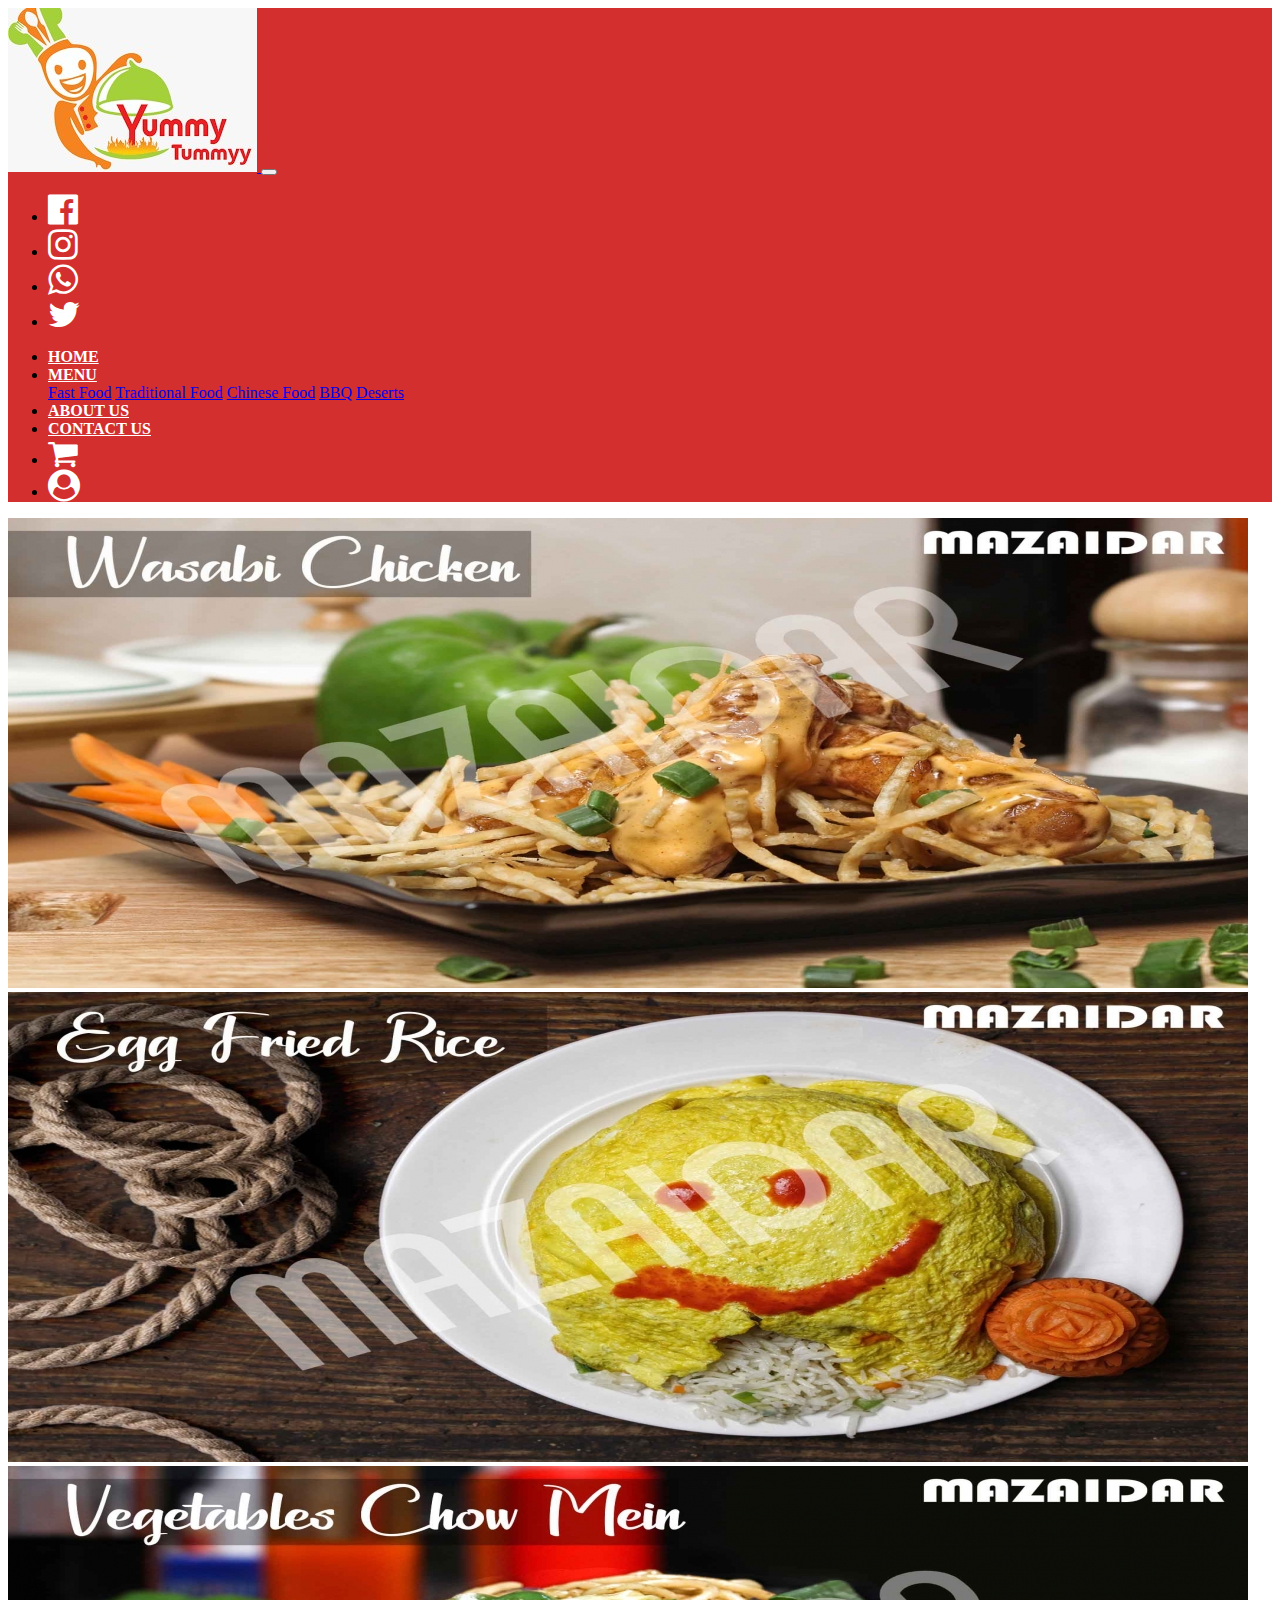
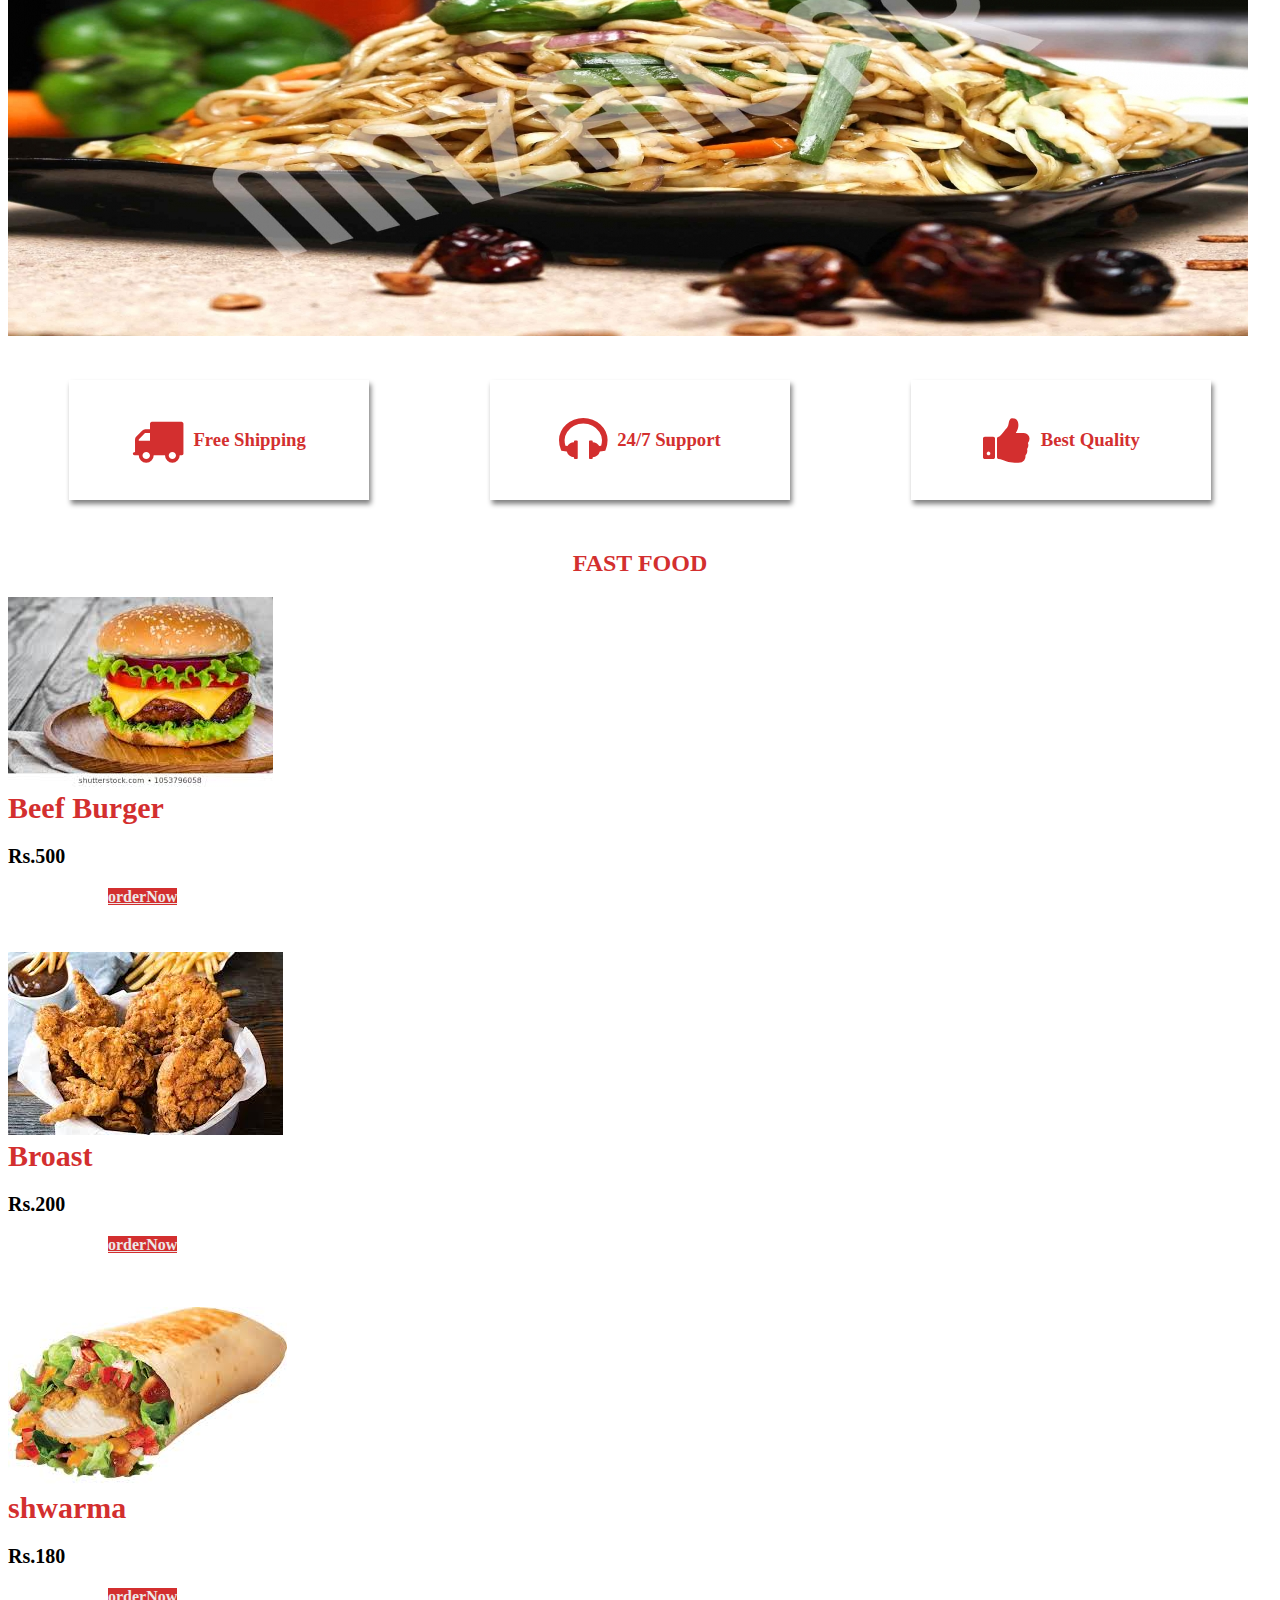
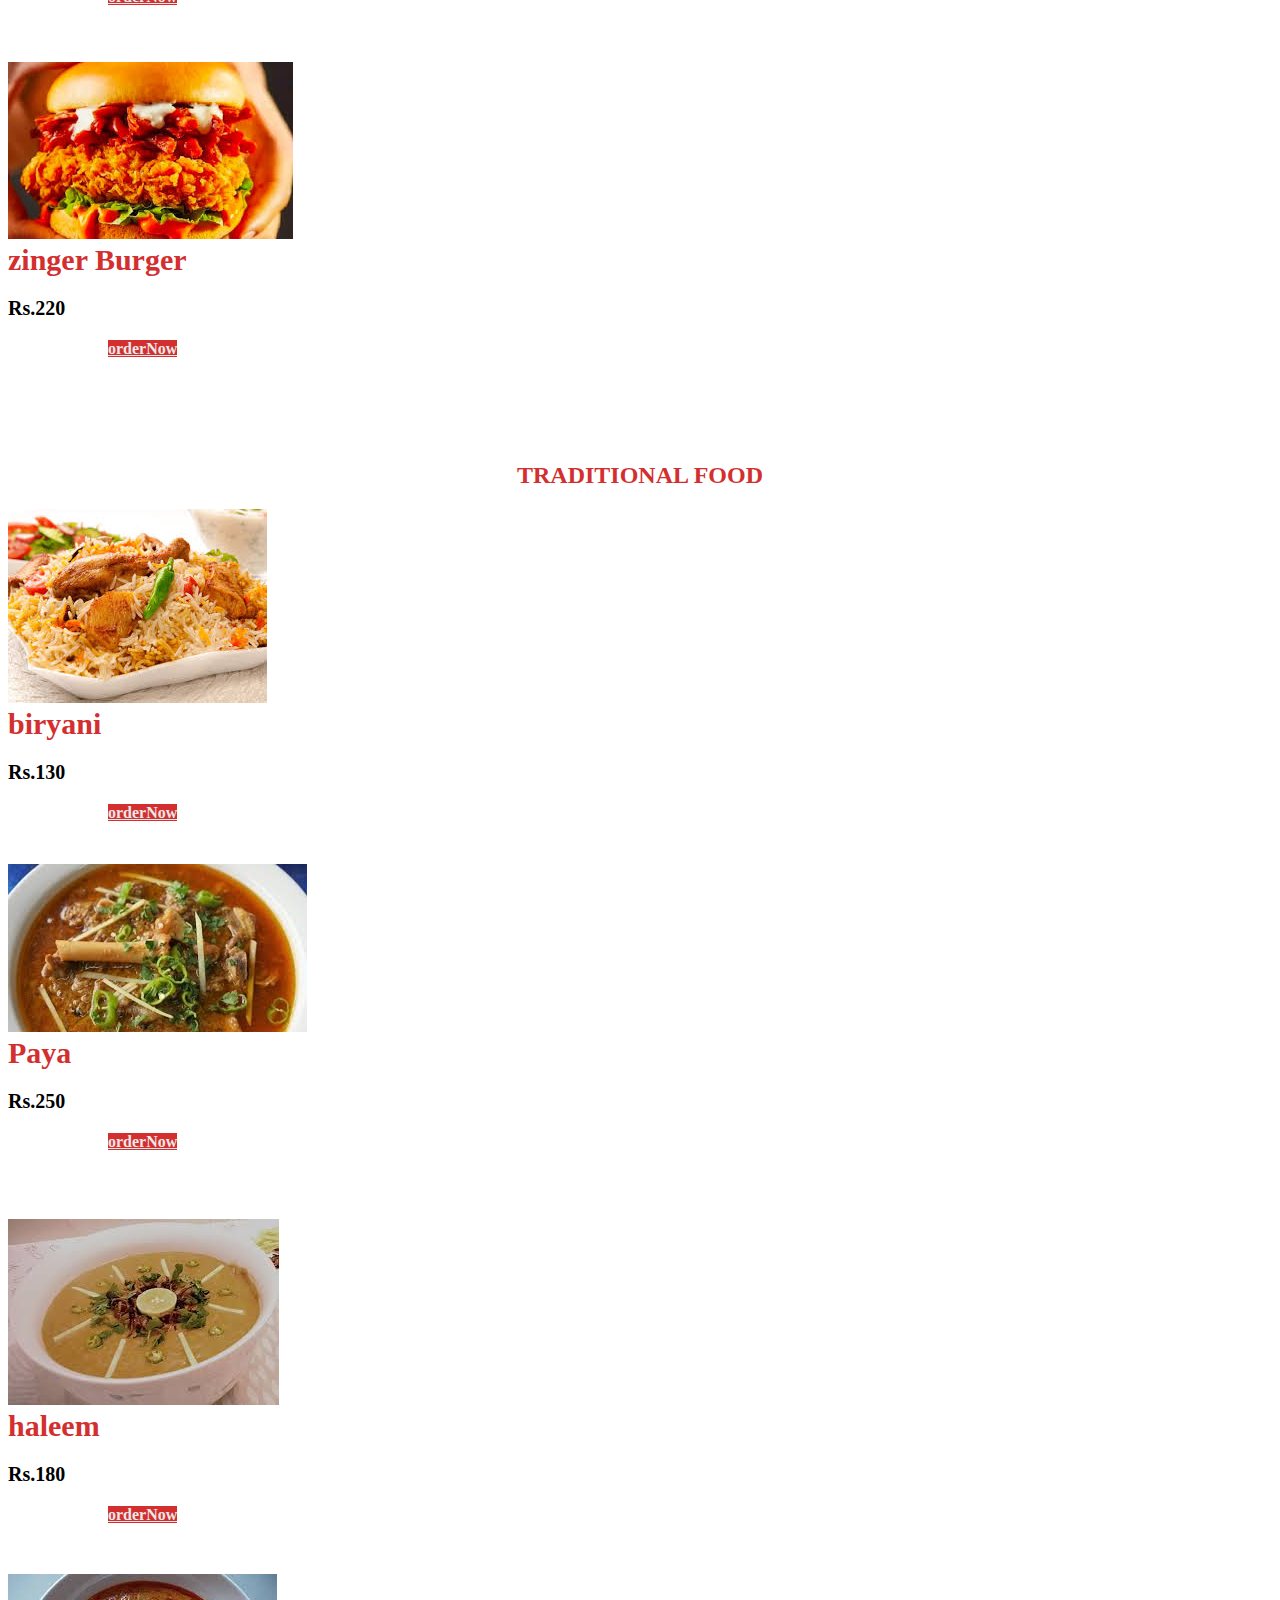
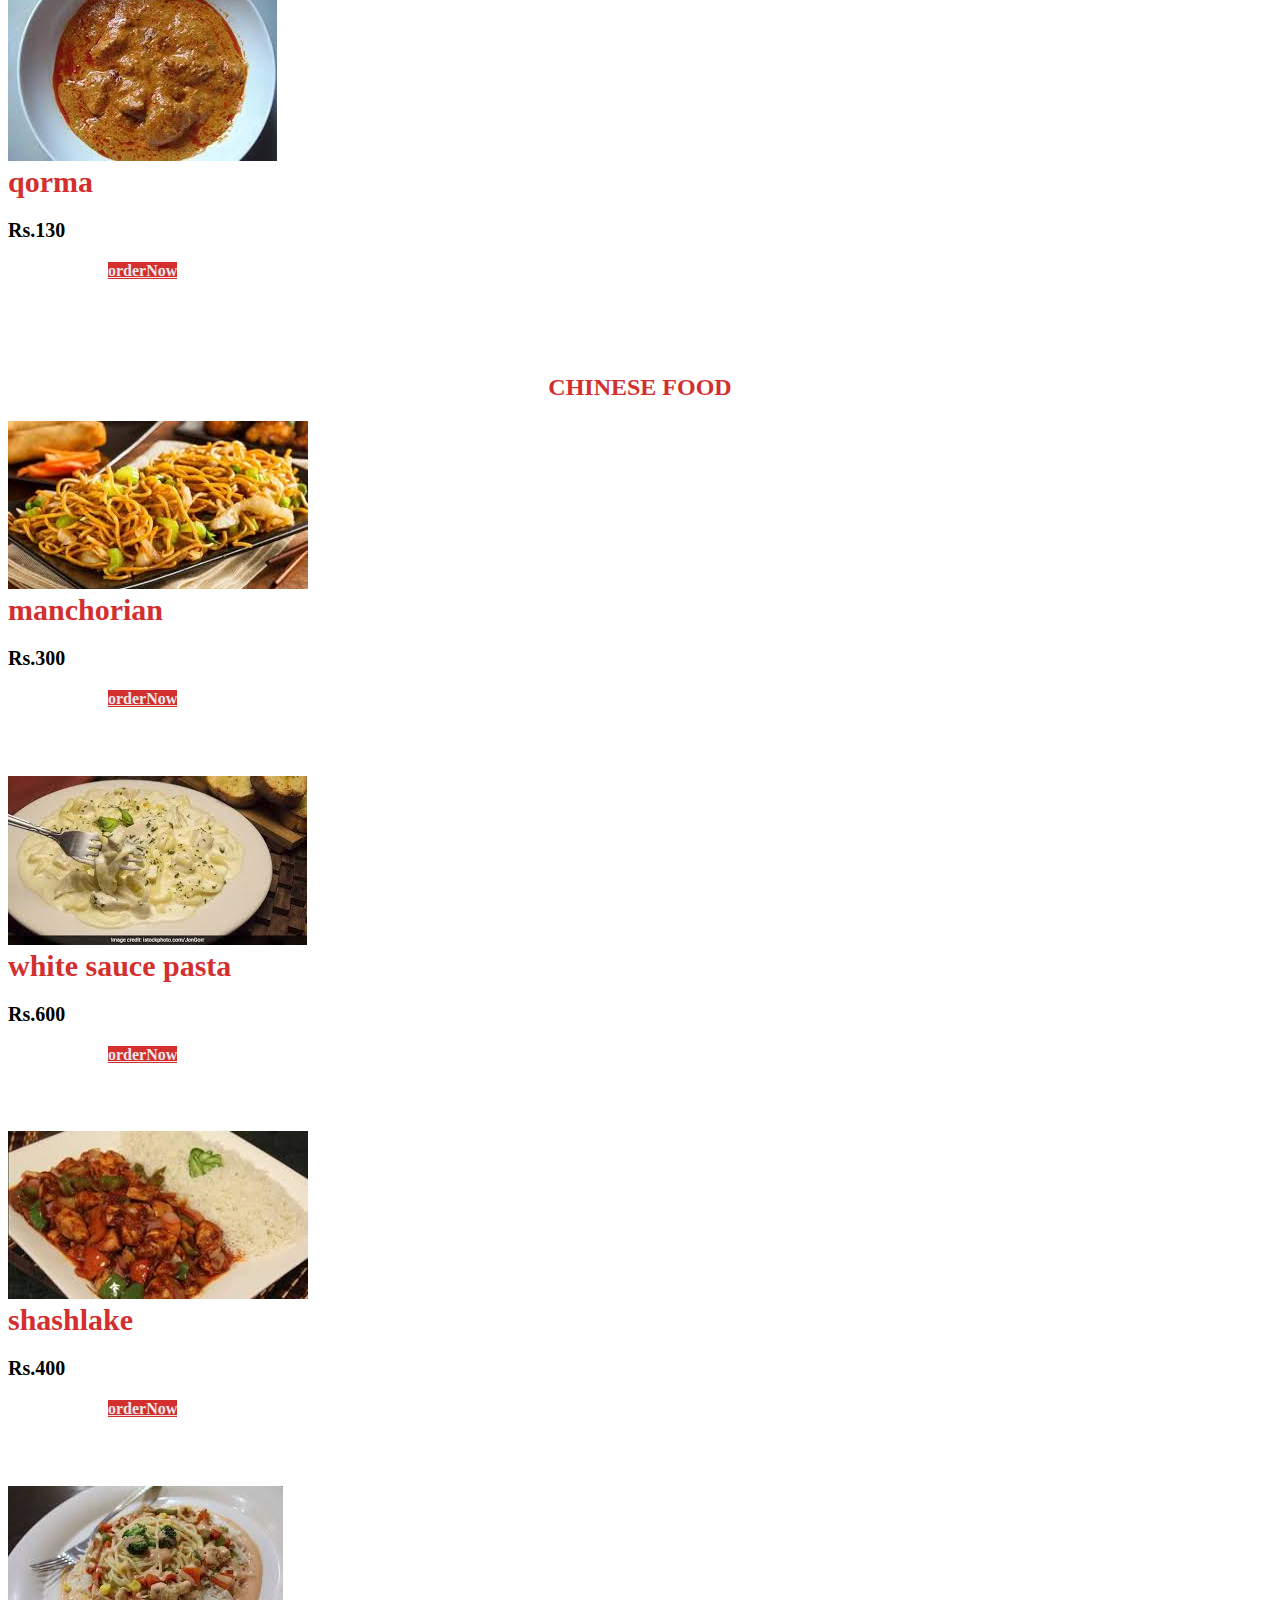
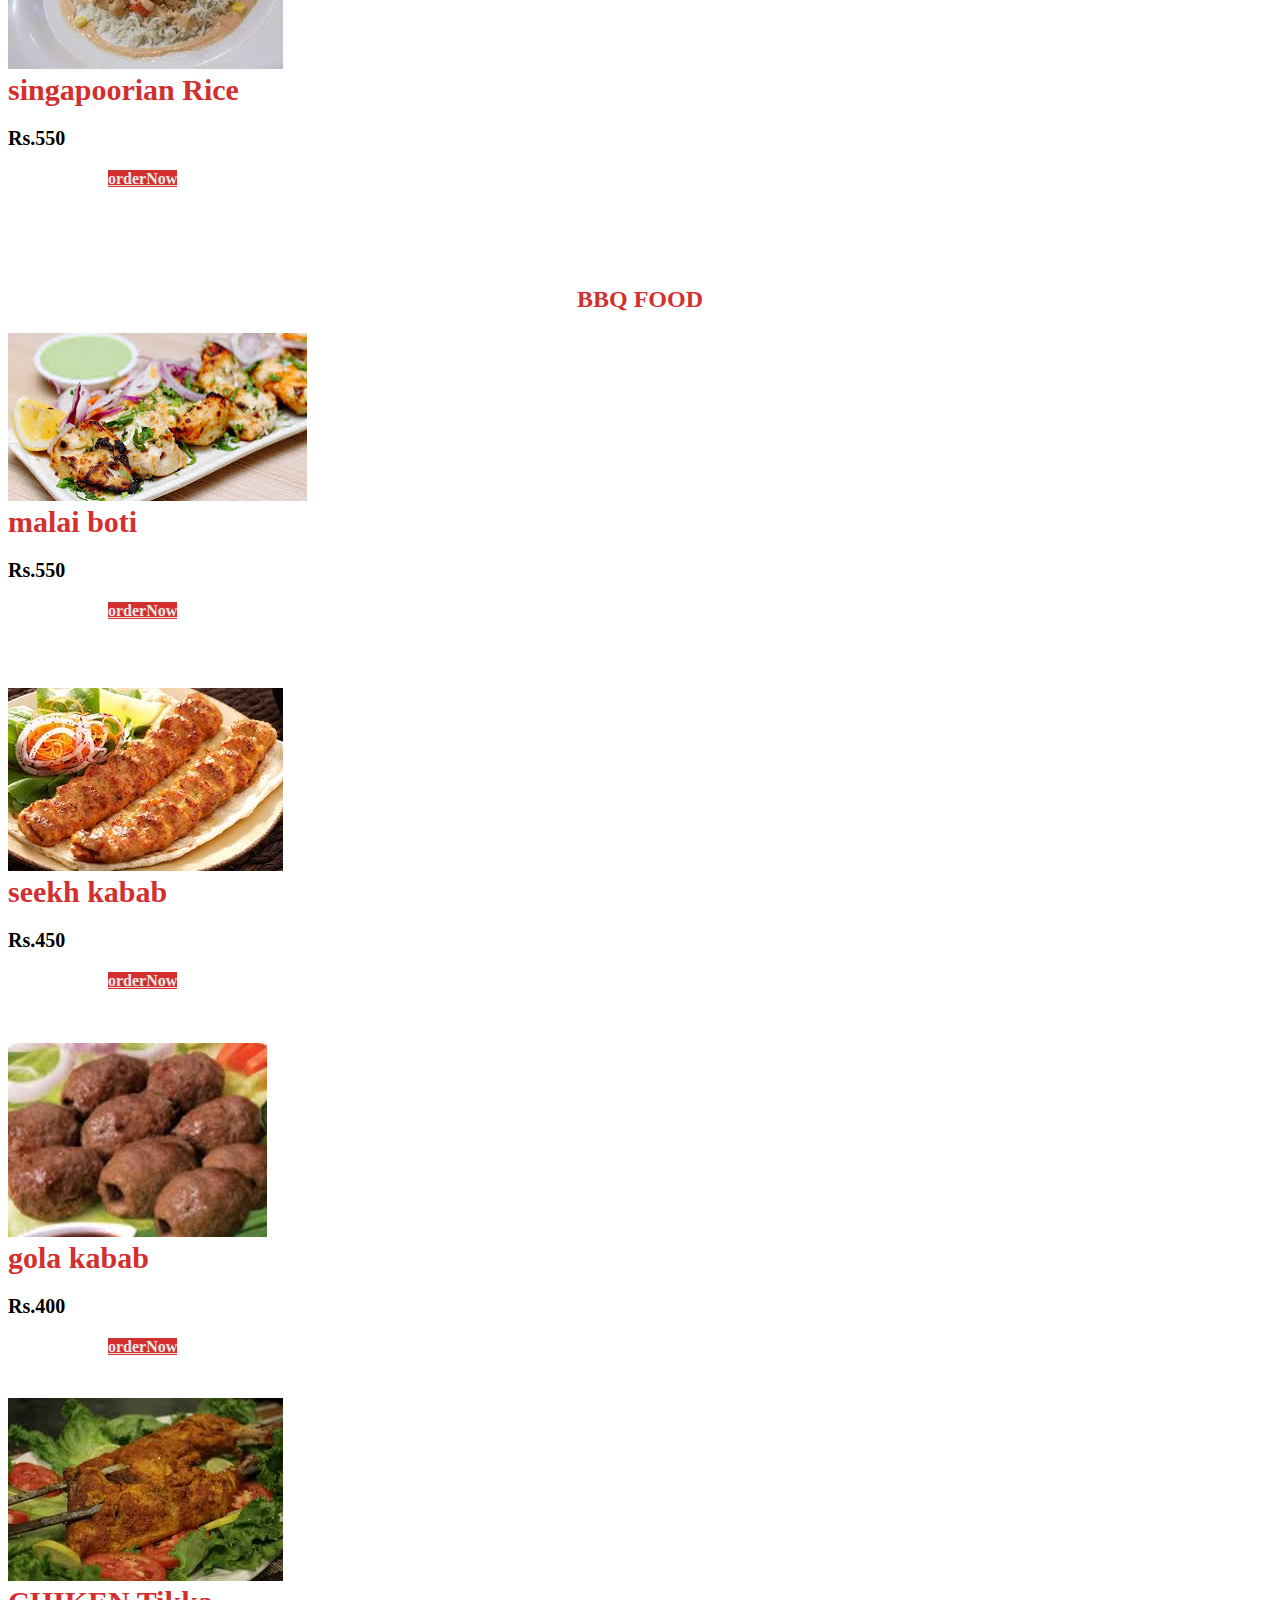
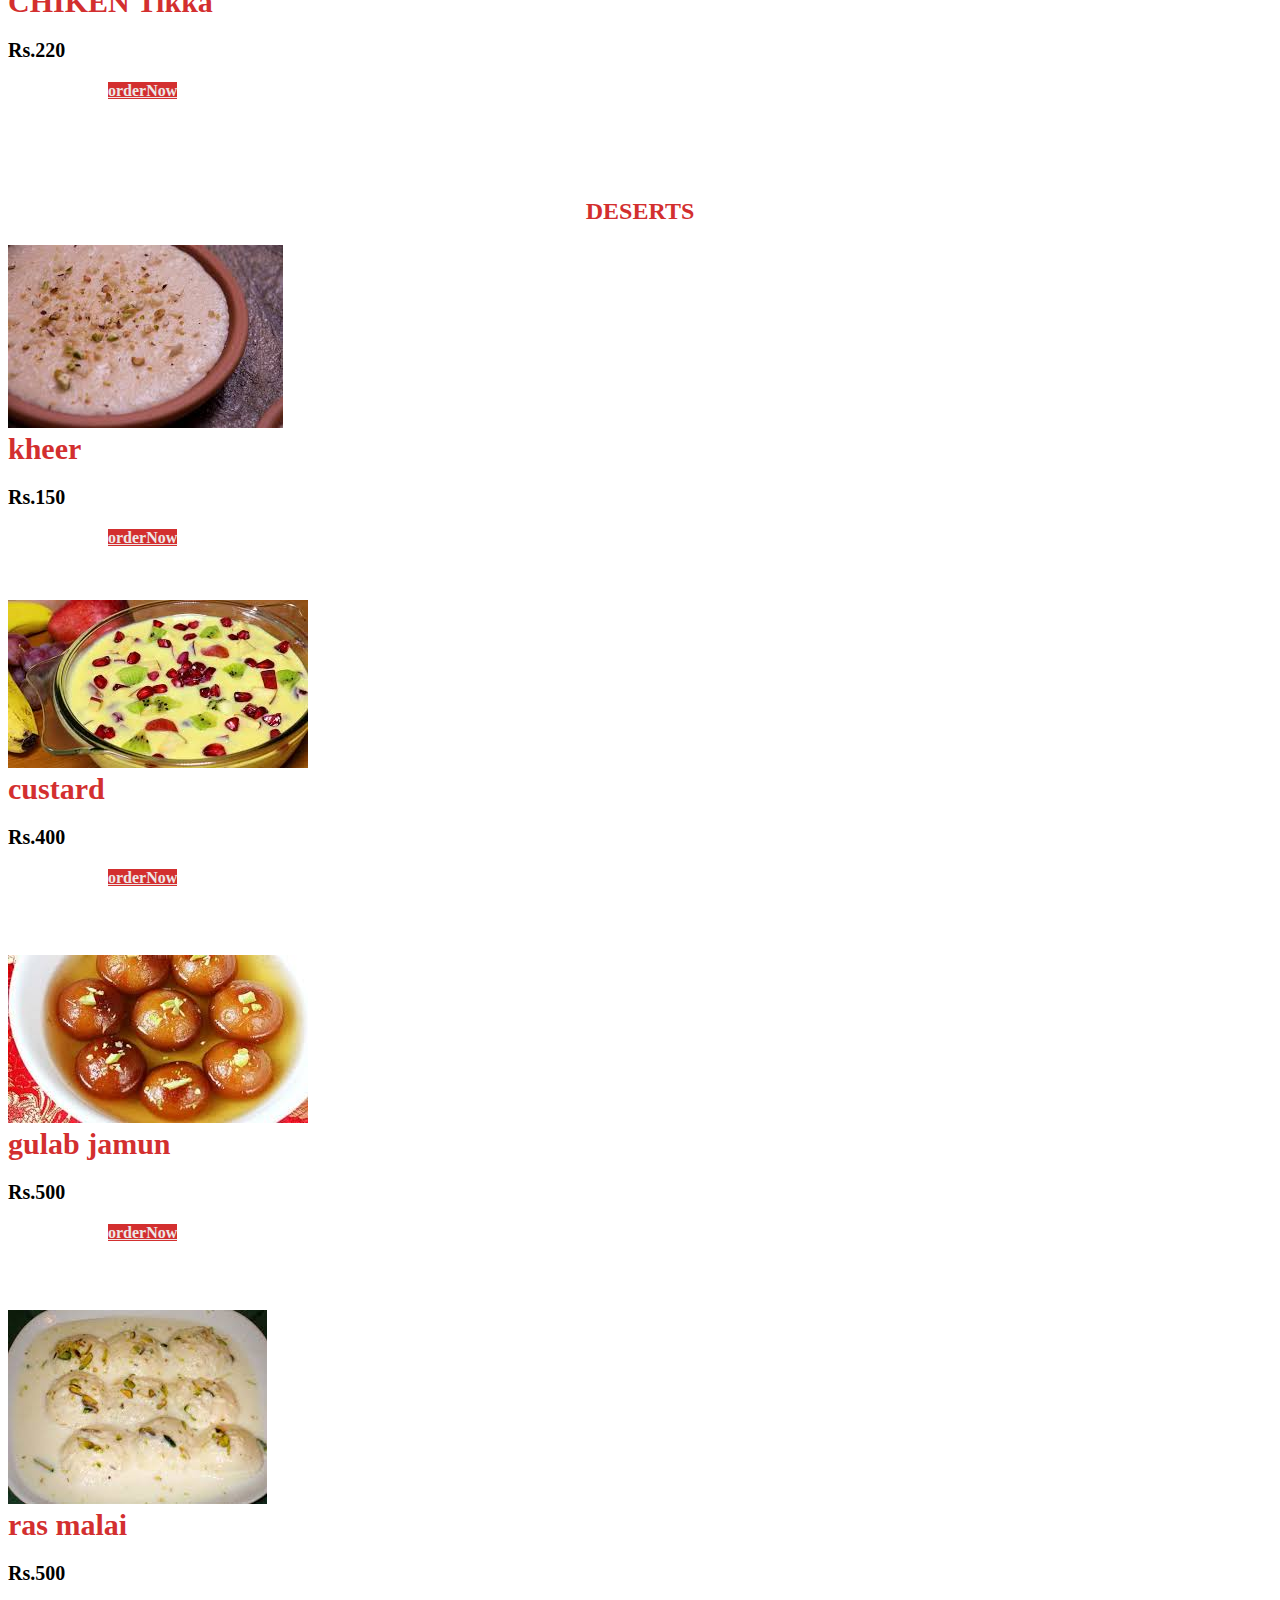
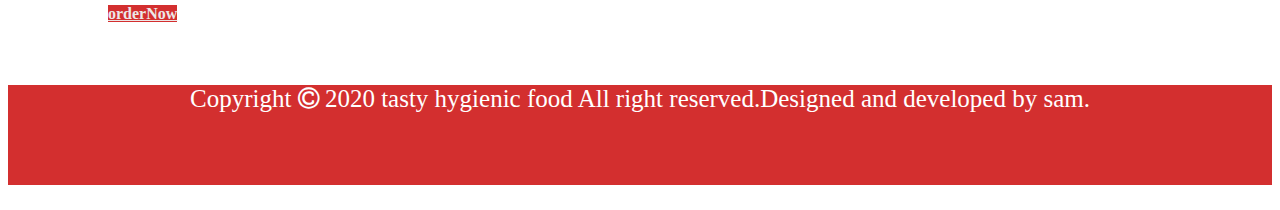
<file: public/index.html>
<!DOCTYPE html>
<html lang="en">

<head>
    <meta charset="UTF-8">
    <meta name="viewport" content="width=device-width, initial-scale=1.0">
    <title>YummyTummy</title>
    <link rel="stylesheet" href="https://stackpath.bootstrapcdn.com/bootstrap/4.5.0/css/bootstrap.min.css"
        integrity="sha384-9aIt2nRpC12Uk9gS9baDl411NQApFmC26EwAOH8WgZl5MYYxFfc+NcPb1dKGj7Sk" crossorigin="anonymous">
    <link rel="stylesheet" href="style.css">
    <link rel="stylesheet" href="https://cdnjs.cloudflare.com/ajax/libs/font-awesome/4.7.0/css/font-awesome.min.css">
</head>

<body>
    <div>
        <!-- navbar -->

        <nav class="navbar navbar-expand-lg navbar-light bg-light">
            <a class="navbar-brand" href="#">
                <img src="images/foodlogo.jpg" alt="">
            </a>
            <button class="navbar-toggler" type="button" data-toggle="collapse" data-target="#navbarText"
                aria-controls="navbarText" aria-expanded="false" aria-label="Toggle navigation">
                <span class="navbar-toggler-icon"></span>
            </button>
            <div class="collapse navbar-collapse" id="navbarText">
                <ul class="navbar-nav mr-auto">
                    <li class="nav-item active">
                        <a class="nav-link" href="#"><i class="fa fa-facebook-official" aria-hidden="true"></i>
                            <span class="sr-only">(current)</span></a>
                    </li>
                    <li class="nav-item">
                        <a class="nav-link" href="#"><i class="fa fa-instagram" aria-hidden="true"></i></a>
                    </li>
                    <li class="nav-item">
                        <a class="nav-link" href="#"><i class="fa fa-whatsapp" aria-hidden="true"></i></a>
                    </li>
                    <li class="nav-item">
                        <a class="nav-link" href="#"><i class="fa fa-twitter" aria-hidden="true"></i>
                        </a>
                    </li>
                </ul>
                <span class="navbar-text">
                    <ul class="navbar-nav mr-auto">
                        <li class="nav-item active">
                            <a class="nav-link" href="index.html">HOME<span class="sr-only">(current)</span></a>
                        </li>
                        <li class="nav-item dropdown">
                            <a class="nav-link dropdown-toggle" href="#" id="navbarDropdown" role="button"
                                data-toggle="dropdown" aria-haspopup="true" aria-expanded="false">
                                MENU
                            </a>
                            <div class="dropdown-menu" aria-labelledby="navbarDropdown">
                                <a class="dropdown-item" href="#1">Fast Food</a>
                                <a class="dropdown-item" href="#2">Traditional Food</a>
                                <a class="dropdown-item" href="#3">Chinese Food</a>
                                <a class="dropdown-item" href="#4">BBQ</a>
                                <a class="dropdown-item" href="#5">Deserts</a>
                                <div class="dropdown-divider"></div>

                            </div>
                        </li>
                        <li class="nav-item">
                            <a class="nav-link" href="aboutus.html">ABOUT US</a>
                        </li>
                        <li class="nav-item">
                            <a class="nav-link" href="contact us.html">CONTACT US</a>
                        </li>
                        <li class="nav-item">
                            <a class="nav-link" href="orderNow.html">
                                <i class="fa fa-shopping-cart" aria-hidden="true"></i>
                            </a>
                        </li>
                        <li class="nav-item">
                            <a class="nav-link" href="#">
                                <i class="fa fa-user-circle" aria-hidden="true"></i>
                            </a>
                        </li>
                    </ul>
                </span>
            </div>
        </nav>

        <!-- navbar ends -->

        <!-- slider -->
        <div id="carouselExampleControls" class="carousel slide" data-ride="carousel">
            <div class="carousel-inner">
                <div class="carousel-item active">
                    <img src="images/slider1.jpg" class="d-block w-100" alt="...">
                </div>
                <div class="carousel-item">
                    <img src="images/slider2.jpg" class="d-block w-100" alt="...">
                </div>
                <div class="carousel-item">
                    <img src="images/slider3.jpg" class="d-block w-100" alt="...">
                </div>
            </div>
            <a class="carousel-control-prev" href="#carouselExampleControls" role="button" data-slide="prev">
                <span class="carousel-control-prev-icon" aria-hidden="true"></span>
                <span class="sr-only">Previous</span>
            </a>
            <a class="carousel-control-next" href="#carouselExampleControls" role="button" data-slide="next">
                <span class="carousel-control-next-icon" aria-hidden="true"></span>
                <span class="sr-only">Next</span>
            </a>
        </div>

        <!-- slider ends -->

        <!-- 3 cards -->
        <div class="mainCard">
            <div class="card1">
                <div>
                    <i class="fa fa-truck" aria-hidden="true"></i>
                </div>
                <div>
                    <h3>Free Shipping</h3>
                </div>

            </div>
            <div class="card2">
                <div>
                    <i class="fa fa-headphones" aria-hidden="true"></i>
                </div>
                <div>
                    <h3>24/7 Support</h3>
                </div>
            </div>
            <div class="card3">
                <div>
                    <i class="fa fa-thumbs-up" aria-hidden="true"></i>
                </div>
                <div>
                    <h3>Best Quality</h3>
                </div>
            </div>
        </div>

        <!-- categories starts now -->
        <!-- FAST FOOD -->
        <div class="NewArrivals">
            <div class="heading">
                <h2><a name="1"> FAST FOOD </a></h2>
            </div>
            <div class="container">
                <div class="row">
                    <div class="col-sm-12 col-md-6 col-lg-3">
                        <div class="card">
                            <img src="images/burger.jpg" class="card-img-top" alt="...">
                            <div class="card-body">
                                <h5 class="card-title">Beef Burger</h5>
                                <p class="card-text">Rs.500</p>
                                <a href="orderNow.html" class="btn btn-primary">orderNow</a>
                            </div>
                        </div>
                    </div>
                    <div class="col-sm-12 col-md-6 col-lg-3">
                        <div class="card" >
                            <img src="images/broast.jpg" class="card-img-top" alt="...">
                            <div class="card-body">
                                <h5 class="card-title">Broast</h5>
                                <p class="card-text">Rs.200</p>
                                <a href="orderNow.html" class="btn btn-primary">orderNow</a>
                            </div>
                        </div>
                    </div>
                    <div class="col-sm-12 col-md-6 col-lg-3">
                        <div class="card" >
                            <img src="images/shwarma.jpg" class="card-img-top" alt="...">
                            <div class="card-body">
                                <h5 class="card-title">shwarma</h5>
                                <p class="card-text">Rs.180</p>
                                <a href="orderNow.html" class="btn btn-primary">orderNow</a>
                            </div>
                        </div>
                    </div>
                    <div class="card" >
                        <img src="images/zinger.jpg" class="card-img-top" alt="...">
                        <div class="card-body">
                            <h5 class="card-title">zinger Burger</h5>
                            <p class="card-text">Rs.220</p>
                            <a href="orderNow.html" class="btn btn-primary">orderNow</a>
                        </div>
                    </div>
                </div>

            </div>

        </div>

        <!-- FAST FOOD ENDS HERE -->

        <!-- Traditional FOOD -->
        <div class="NewArrivals">
            <div class="heading">
                <h2><a name="2">TRADITIONAL FOOD</a></h2>
            </div>
            <div class="container">
                <div class="row">
                    <div class="col-sm-12 col-md-6 col-lg-3">
                        <div class="card" >
                            <img src="images/biryani.jpg" class="card-img-top" alt="...">
                            <div class="card-body">
                                <h5 class="card-title">biryani</h5>
                                <p class="card-text">Rs.130</p>
                                <a href="orderNow.html" class="btn btn-primary">orderNow</a>
                            </div>
                        </div>
                    </div>
                    <div class="col-sm-12 col-md-6 col-lg-3">
                        <div class="card" >
                            <img src="images/paya.jpg" class="card-img-top" alt="...">
                            <div class="card-body">
                                <h5 class="card-title">Paya</h5>
                                <p class="card-text">Rs.250</p>
                                <a href="orderNow.html" class="btn btn-primary">orderNow</a>
                            </div>
                        </div>
                    </div>
                    <div class="col-sm-12 col-md-6 col-lg-3">
                        <div class="card" >
                            <img src="images/haleem .jpg" class="card-img-top" alt="...">
                            <div class="card-body">
                                <h5 class="card-title">haleem</h5>
                                <p class="card-text">Rs.180</p>
                                <a href="orderNow.html" class="btn btn-primary">orderNow</a>
                            </div>
                        </div>
                    </div>
                    <div class="card" >
                        <img src="images/qorma.jpg" class="card-img-top" alt="...">
                        <div class="card-body">
                            <h5 class="card-title">qorma</h5>
                            <p class="card-text">Rs.130</p>
                            <a href="orderNow.html" class="btn btn-primary">orderNow</a>
                        </div>
                    </div>
                </div>

            </div>

        </div>


        <!-- Traditional food ends here -->
        <!-- Chinese Foods -->

        <div class="NewArrivals">
            <div class="heading">
                <h2><a name="3"> CHINESE FOOD </a></h2>
            </div>
            <div class="container">
                <div class="row">
                    <div class="col-sm-12 col-md-6 col-lg-3">
                        <div class="card">
                            <img src="images/manchorian.jpg" class="card-img-top" alt="...">
                            <div class="card-body">
                                <h5 class="card-title">manchorian</h5>
                                <p class="card-text">Rs.300</p>
                                <a href="orderNow.html" class="btn btn-primary">orderNow</a>
                            </div>
                        </div>
                    </div>
                    <div class="col-sm-12 col-md-6 col-lg-3">
                        <div class="card">
                            <img src="images/white sauce pasta.jpg" class="card-img-top" alt="...">
                            <div class="card-body">
                                <h5 class="card-title">white sauce pasta</h5>
                                <p class="card-text">Rs.600</p>
                                <a href="orderNow.html" class="btn btn-primary">orderNow</a>
                            </div>
                        </div>
                    </div>
                    <div class="col-sm-12 col-md-6 col-lg-3">
                        <div class="card" >
                            <img src="images/shashlake.jpg" class="card-img-top" alt="...">
                            <div class="card-body">
                                <h5 class="card-title">shashlake</h5>
                                <p class="card-text">Rs.400</p>
                                <a href="orderNow.html" class="btn btn-primary">orderNow</a>
                            </div>
                        </div>
                    </div>
                    <div class="card">
                        <img src="images/singapoorianRice.jpg" class="card-img-top" alt="...">
                        <div class="card-body">
                            <h5 class="card-title">singapoorian Rice</h5>
                            <p class="card-text">Rs.550</p>
                            <a href="orderNow.html" class="btn btn-primary">orderNow</a>
                        </div>
                    </div>
                </div>

            </div>

        </div>

        <!-- Chiese food ends here -->

        <!-- BBQ Starts-->

        <div class="NewArrivals">
            <div class="heading">
                <h2><a name="4">BBQ FOOD </a></h2>
            </div>
            <div class="container">
                <div class="row">
                    <div class="col-sm-12 col-md-6 col-lg-3">
                        <div class="card" >
                            <img src="images/malai tikka.jpg" class="card-img-top" alt="...">
                            <div class="card-body">
                                <h5 class="card-title">malai boti</h5>
                                <p class="card-text">Rs.550</p>
                                <a href="orderNow.html" class="btn btn-primary">orderNow</a>
                            </div>
                        </div>
                    </div>
                    <div class="col-sm-12 col-md-6 col-lg-3">
                        <div class="card">
                            <img src="images/seekh kabab.jpg" class="card-img-top" alt="...">
                            <div class="card-body">
                                <h5 class="card-title">seekh kabab</h5>
                                <p class="card-text">Rs.450</p>
                                <a href="orderNow.html" class="btn btn-primary">orderNow</a>
                            </div>
                        </div>
                    </div>
                    <div class="col-sm-12 col-md-6 col-lg-3">
                        <div class="card">
                            <img src="images/gola kabab.jpg" class="card-img-top" alt="...">
                            <div class="card-body">
                                <h5 class="card-title">gola kabab</h5>
                                <p class="card-text">Rs.400</p>
                                <a href="orderNow.html" class="btn btn-primary">orderNow</a>
                            </div>
                        </div>
                    </div>
                    <div class="card">
                        <img src="images/CHIKEN Tikka.jpg" class="card-img-top" alt="...">
                        <div class="card-body">
                            <h5 class="card-title">CHIKEN Tikka</h5>
                            <p class="card-text">Rs.220</p>
                            <a href="orderNow.html" class="btn btn-primary">orderNow</a>
                        </div>
                    </div>
                </div>

            </div>

        </div>

        <!-- bbq ends -->

        <!-- Deserts starts -->

        <div class="NewArrivals">
            <div class="heading">
                <h2><a name="5">DESERTS </a></h2>
            </div>
            <div class="container">
                <div class="row">
                    <div class="col-sm-12 col-md-6 col-lg-3">
                        <div class="card">
                            <img src="images/kheer.jpg" class="card-img-top" alt="...">
                            <div class="card-body">
                                <h5 class="card-title">kheer</h5>
                                <p class="card-text">Rs.150</p>
                                <a href="orderNow.html" class="btn btn-primary">orderNow</a>
                            </div>
                        </div>
                    </div>
                    <div class="col-sm-12 col-md-6 col-lg-3">
                        <div class="card">
                            <img src="images/custard.jpg" class="card-img-top" alt="...">
                            <div class="card-body">
                                <h5 class="card-title">custard</h5>
                                <p class="card-text">Rs.400</p>
                                <a href="orderNow.html" class="btn btn-primary">orderNow</a>
                            </div>
                        </div>
                    </div>
                    <div class="col-sm-12 col-md-6 col-lg-3">
                        <div class="card">
                            <img src="images/gulab jamun.jpg" class="card-img-top" alt="...">
                            <div class="card-body">
                                <h5 class="card-title">gulab jamun</h5>
                                <p class="card-text">Rs.500</p>
                                <a href="orderNow.html" class="btn btn-primary">orderNow</a>
                            </div>
                        </div>
                    </div>
                    <div class="card" >
                        <img src="images/ras malai.jpg" class="card-img-top" alt="...">
                        <div class="card-body">
                            <h5 class="card-title">ras malai</h5>
                            <p class="card-text">Rs.500</p>
                            <a href="orderNow.html" class="btn btn-primary">orderNow</a>
                        </div>
                    </div>
                </div>

            </div>

        </div>

        <!-- desert ends -->

        <!-- footer -->

        <div class="footer">
            Copyright <i class="fa fa-copyright" aria-hidden="true"></i> 2020 tasty hygienic food All right
            reserved.Designed and developed by sam.
        </div>

    </div>

    <script src="https://code.jquery.com/jquery-3.5.1.slim.min.js"
        integrity="sha384-DfXdz2htPH0lsSSs5nCTpuj/zy4C+OGpamoFVy38MVBnE+IbbVYUew+OrCXaRkfj"
        crossorigin="anonymous"></script>
    <script src="https://cdn.jsdelivr.net/npm/popper.js@1.16.0/dist/umd/popper.min.js"
        integrity="sha384-Q6E9RHvbIyZFJoft+2mJbHaEWldlvI9IOYy5n3zV9zzTtmI3UksdQRVvoxMfooAo"
        crossorigin="anonymous"></script>
    <script src="https://stackpath.bootstrapcdn.com/bootstrap/4.5.0/js/bootstrap.min.js"
        integrity="sha384-OgVRvuATP1z7JjHLkuOU7Xw704+h835Lr+6QL9UvYjZE3Ipu6Tp75j7Bh/kR0JKI"
        crossorigin="anonymous"></script>

</body>

</html>
</file>
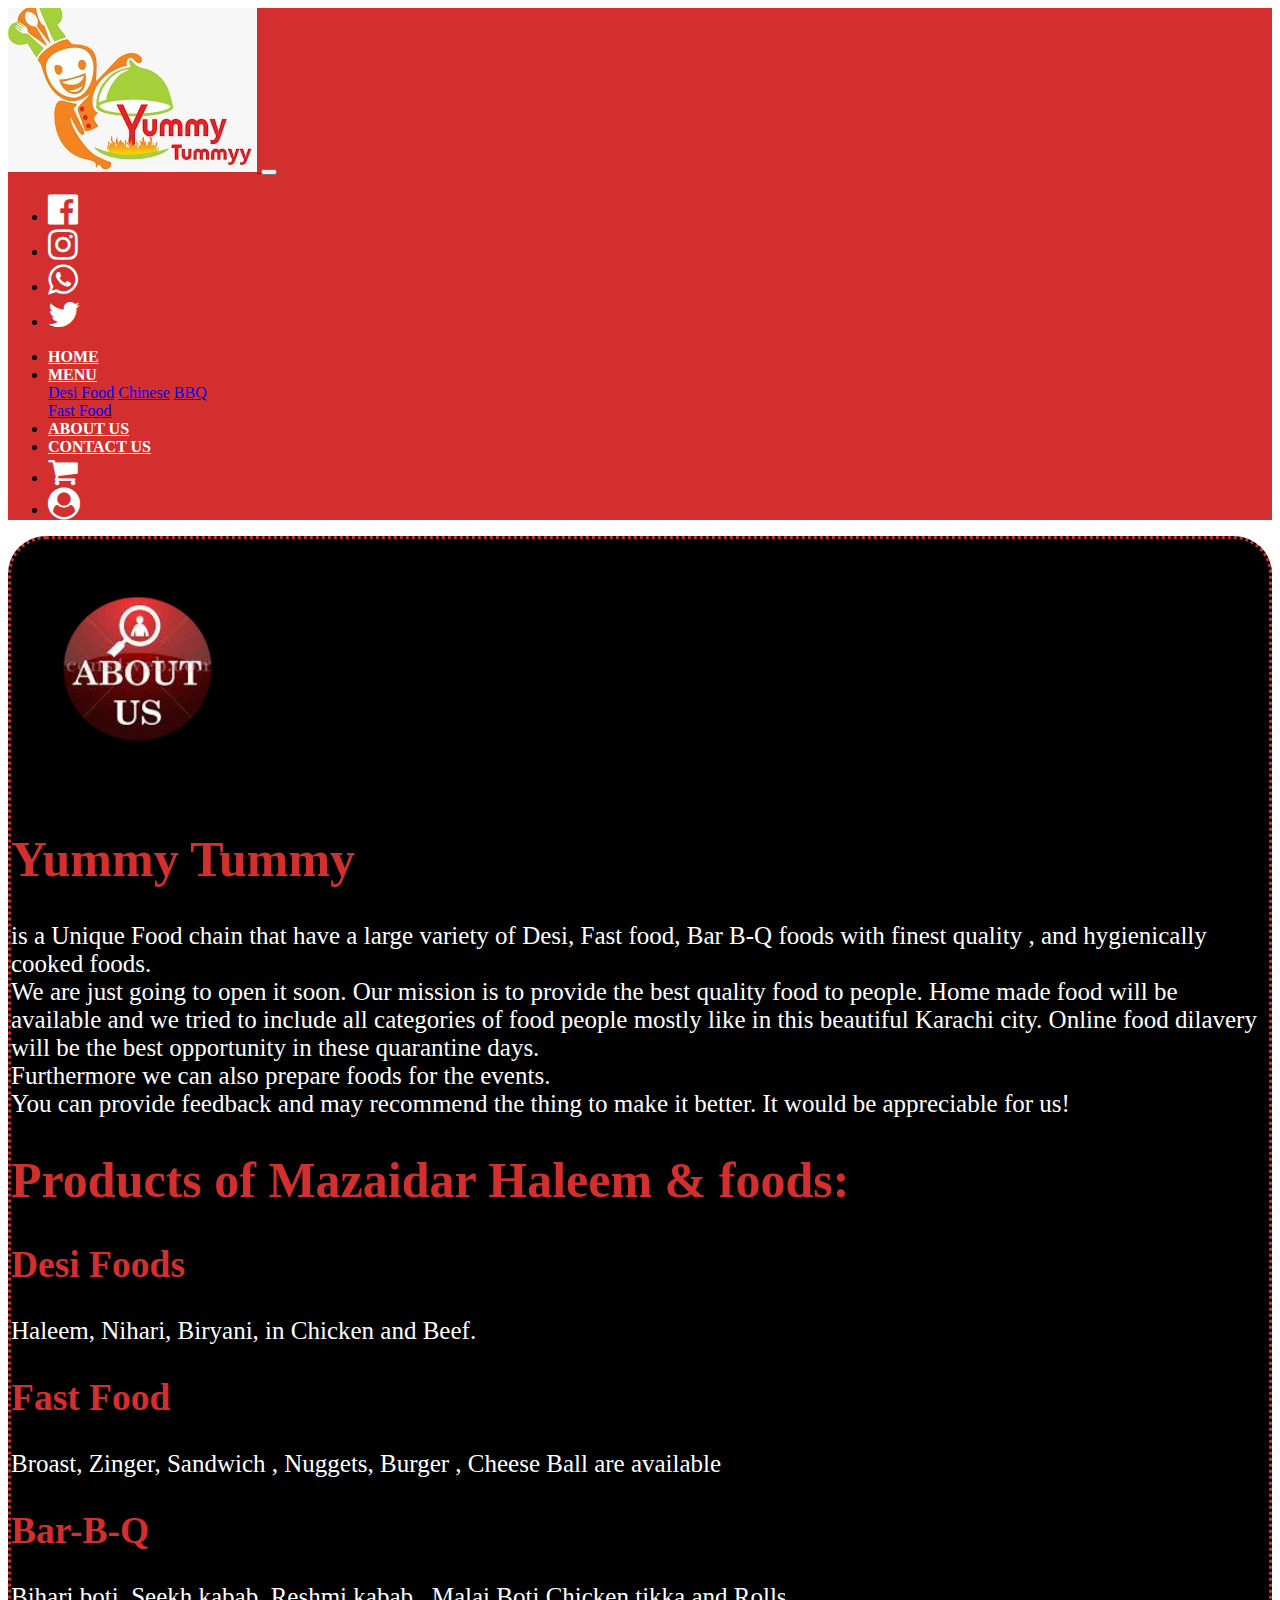
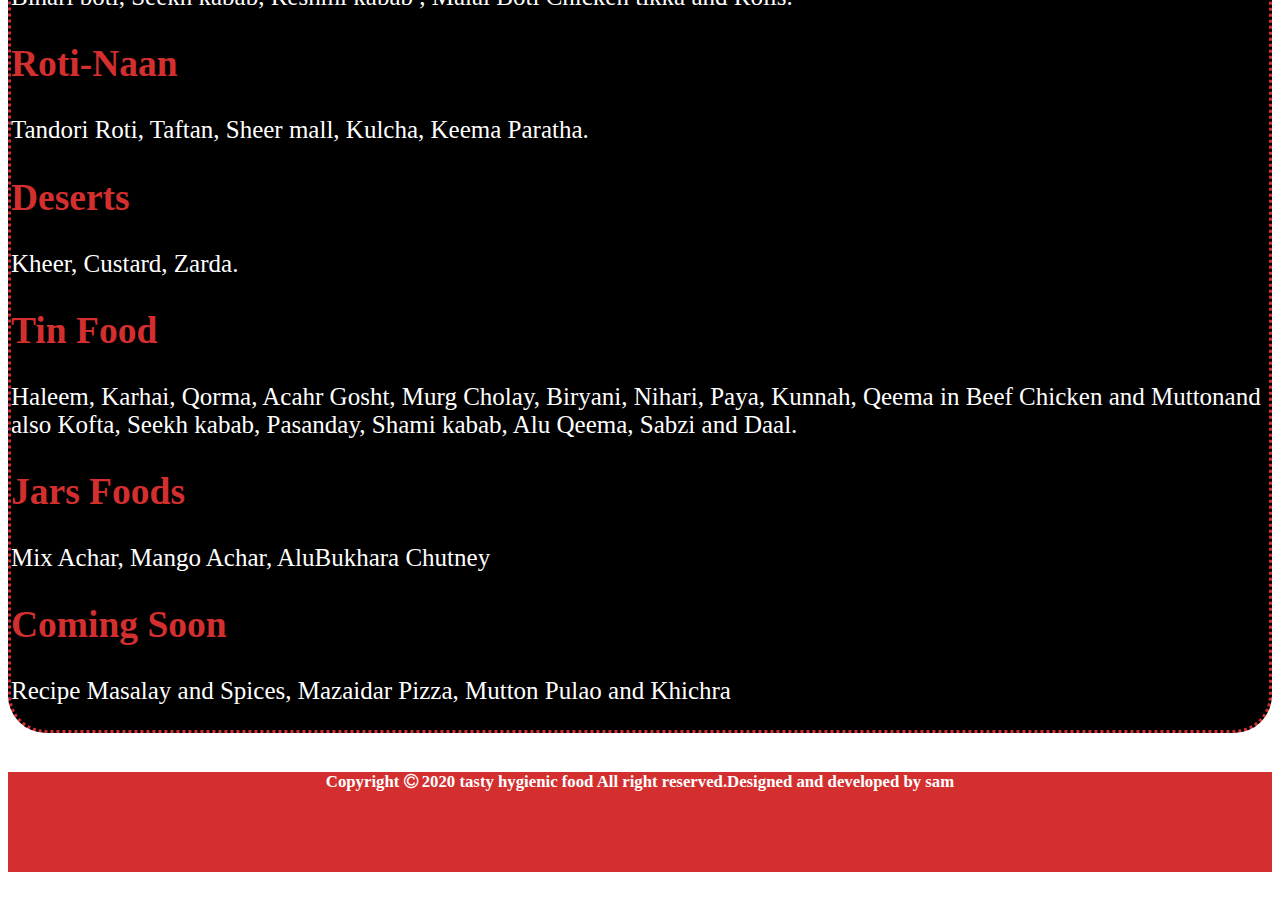
<file: public/aboutus.html>
<!DOCTYPE html>
<html lang="en">

<head>
  <meta charset="UTF-8">
  <meta name="viewport" content="width=device-width, initial-scale=1.0">
  <title>about us</title>
  <link rel="stylesheet" href="https://stackpath.bootstrapcdn.com/bootstrap/4.5.0/css/bootstrap.min.css"
    integrity="sha384-9aIt2nRpC12Uk9gS9baDl411NQApFmC26EwAOH8WgZl5MYYxFfc+NcPb1dKGj7Sk" crossorigin="anonymous">
  <link rel="stylesheet" href="style.css">
  <link rel="stylesheet" href="https://cdnjs.cloudflare.com/ajax/libs/font-awesome/4.7.0/css/font-awesome.min.css">
</head>

<body>

  <div class="aboutuspage">

    <!-- navbar -->

    <nav class="navbar navbar-expand-lg navbar-light bg-light">
      <a class="navbar-brand" href="#">
        <img src="images/foodlogo.jpg" alt="">
      </a>
      <button class="navbar-toggler" type="button" data-toggle="collapse" data-target="#navbarText"
        aria-controls="navbarText" aria-expanded="false" aria-label="Toggle navigation">
        <span class="navbar-toggler-icon"></span>
      </button>
      <div class="collapse navbar-collapse" id="navbarText">
        <ul class="navbar-nav mr-auto">
          <li class="nav-item active">
            <a class="nav-link" href="#"><i class="fa fa-facebook-official" aria-hidden="true"></i>
              <span class="sr-only">(current)</span></a>
          </li>
          <li class="nav-item">
            <a class="nav-link" href="#"><i class="fa fa-instagram" aria-hidden="true"></i></a>
          </li>
          <li class="nav-item">
            <a class="nav-link" href="#"><i class="fa fa-whatsapp" aria-hidden="true"></i></a>
          </li>
          <li class="nav-item">
            <a class="nav-link" href="#"><i class="fa fa-twitter" aria-hidden="true"></i>
            </a>
          </li>
        </ul>
        <span class="navbar-text">
          <ul class="navbar-nav mr-auto">
            <li class="nav-item active">
              <a class="nav-link" href="index.html">HOME<span class="sr-only">(current)</span></a>
            </li>
            <li class="nav-item dropdown">
              <a class="nav-link dropdown-toggle" href="#" id="navbarDropdown" role="button" data-toggle="dropdown"
                aria-haspopup="true" aria-expanded="false">
                MENU
              </a>
              <div class="dropdown-menu" aria-labelledby="navbarDropdown">
                <a class="dropdown-item" href="#">Desi Food</a>
                <a class="dropdown-item" href="#">Chinese</a>
                <a class="dropdown-item" href="#">BBQ</a>
                <div class="dropdown-divider"></div>
                <a class="dropdown-item" href="#">Fast Food</a>
              </div>
            </li>
            <li class="nav-item">
              <a class="nav-link" href="aboutus.html">ABOUT US</a>
            </li>
            <li class="nav-item">
              <a class="nav-link" href="contact us.html">CONTACT US</a>
            </li>
            <li class="nav-item">
              <a class="nav-link" href="orderNow.html">
                <i class="fa fa-shopping-cart" aria-hidden="true"></i>
              </a>
            </li>
            <li class="nav-item">
              <a class="nav-link" href="#">
                <i class="fa fa-user-circle" aria-hidden="true"></i>
              </a>
            </li>
          </ul>
        </span>
      </div>
    </nav>

    <!-- navbar ends -->

    <div class="main">

      <div class="aboutus">
        <img src="images/aboutus.png" alt="" class="center">
        <h1>Yummy Tummy</h1>
        <p>is a Unique Food chain that have a large variety of Desi, Fast food, Bar B-Q foods with finest quality , and
          hygienically cooked foods. <br>
          We are just going to open it soon. Our mission is to provide the best quality food
          to people. Home made food will be available and we tried to include all categories of food people mostly
          like in this beautiful Karachi city.
          Online food dilavery will be the best opportunity in these quarantine days. <br>
          Furthermore we can also prepare foods for the events. <br>
          You can provide feedback and may recommend the thing to make it better. 
          It would be appreciable for us! </p>
      </div>
      <div class="content">

        <h1>Products of Mazaidar Haleem & foods:</h1>
        <h2>Desi Foods</h2>
        <p> Haleem, Nihari, Biryani, in Chicken and Beef.</p>

        <h2>Fast Food</h2>
        <p>Broast, Zinger, Sandwich , Nuggets, Burger , Cheese Ball are available</p>

        <h2>Bar-B-Q</h2>
        <p>Bihari boti, Seekh kabab, Reshmi kabab , Malai Boti Chicken tikka and Rolls.</p>

        <h2>Roti-Naan</h2>
        <p>Tandori Roti, Taftan, Sheer mall, Kulcha, Keema Paratha.</p>

        <h2>Deserts</h2>
        <p> Kheer, Custard, Zarda.</p>

        <h2>Tin Food</h2>
        <p>Haleem, Karhai, Qorma, Acahr Gosht, Murg Cholay, Biryani, Nihari, Paya, Kunnah, Qeema in Beef Chicken and
          Muttonand also Kofta, Seekh kabab, Pasanday, Shami kabab, Alu Qeema, Sabzi and Daal.</p>

        <h2>Jars Foods</h2>
        <p>Mix Achar, Mango Achar, AluBukhara Chutney</p>

        <h2>Coming Soon</h2>
        <p>Recipe Masalay and Spices, Mazaidar Pizza, Mutton Pulao and Khichra</p>

      </div>

    </div>


    <!-- footer -->

    <div class="footer">
      <div>
        <h6>Copyright <i class="fa fa-copyright" aria-hidden="true"></i> 2020 tasty hygienic food All right
          reserved.Designed and developed by sam
        </h6>
      </div>

    </div>

  </div>




  <script src="https://code.jquery.com/jquery-3.5.1.slim.min.js"
    integrity="sha384-DfXdz2htPH0lsSSs5nCTpuj/zy4C+OGpamoFVy38MVBnE+IbbVYUew+OrCXaRkfj"
    crossorigin="anonymous"></script>
  <script src="https://cdn.jsdelivr.net/npm/popper.js@1.16.0/dist/umd/popper.min.js"
    integrity="sha384-Q6E9RHvbIyZFJoft+2mJbHaEWldlvI9IOYy5n3zV9zzTtmI3UksdQRVvoxMfooAo"
    crossorigin="anonymous"></script>
  <script src="https://stackpath.bootstrapcdn.com/bootstrap/4.5.0/js/bootstrap.min.js"
    integrity="sha384-OgVRvuATP1z7JjHLkuOU7Xw704+h835Lr+6QL9UvYjZE3Ipu6Tp75j7Bh/kR0JKI"
    crossorigin="anonymous"></script>
</body>

</html>
</file>
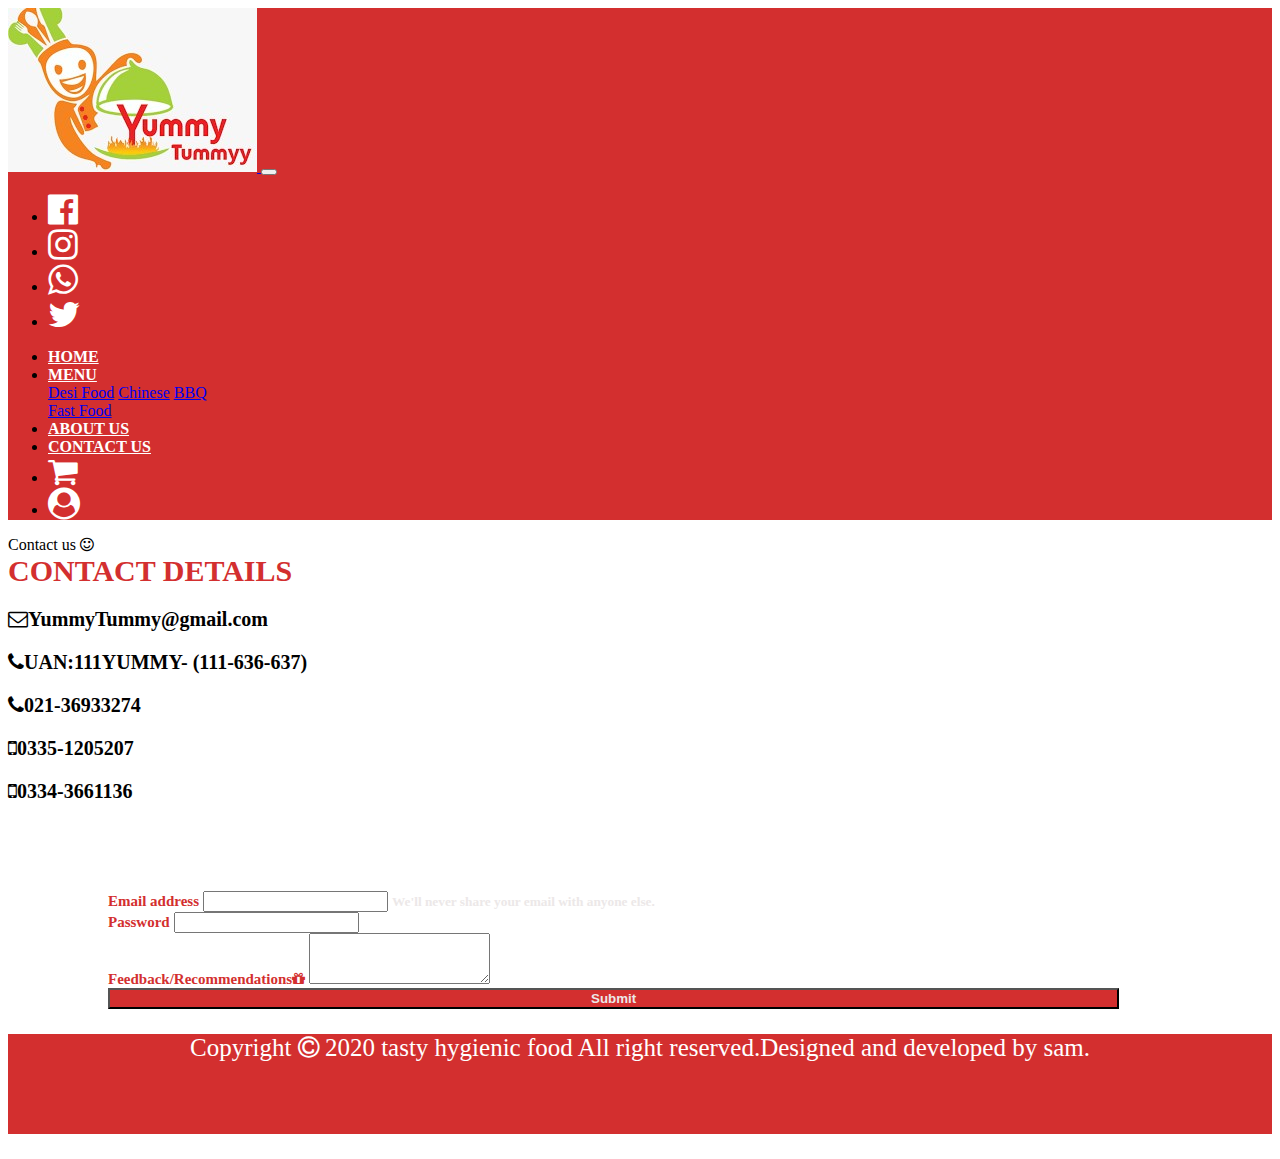
<file: public/contact us.html>
<!DOCTYPE html>
<html lang="en">

<head>
    <meta charset="UTF-8">
    <meta name="viewport" content="width=device-width, initial-scale=1.0">
    <title>YummyTummy</title>
    <link rel="stylesheet" href="https://stackpath.bootstrapcdn.com/bootstrap/4.5.0/css/bootstrap.min.css"
        integrity="sha384-9aIt2nRpC12Uk9gS9baDl411NQApFmC26EwAOH8WgZl5MYYxFfc+NcPb1dKGj7Sk" crossorigin="anonymous">
    <link rel="stylesheet" href="style.css">
    <link rel="stylesheet" href="https://cdnjs.cloudflare.com/ajax/libs/font-awesome/4.7.0/css/font-awesome.min.css">
</head>

<body>

    <div>

        <!-- navbar -->

        <nav class="navbar navbar-expand-lg navbar-light bg-light">
            <a class="navbar-brand" href="#">
                <img src="images/foodlogo.jpg" alt="">
            </a>
            <button class="navbar-toggler" type="button" data-toggle="collapse" data-target="#navbarText"
                aria-controls="navbarText" aria-expanded="false" aria-label="Toggle navigation">
                <span class="navbar-toggler-icon"></span>
            </button>
            <div class="collapse navbar-collapse" id="navbarText">
                <ul class="navbar-nav mr-auto">
                    <li class="nav-item active">
                        <a class="nav-link" href="#"><i class="fa fa-facebook-official" aria-hidden="true"></i>
                            <span class="sr-only">(current)</span></a>
                    </li>
                    <li class="nav-item">
                        <a class="nav-link" href="#"><i class="fa fa-instagram" aria-hidden="true"></i></a>
                    </li>
                    <li class="nav-item">
                        <a class="nav-link" href="#"><i class="fa fa-whatsapp" aria-hidden="true"></i></a>
                    </li>
                    <li class="nav-item">
                        <a class="nav-link" href="#"><i class="fa fa-twitter" aria-hidden="true"></i>
                        </a>
                    </li>
                </ul>
                <span class="navbar-text">
                    <ul class="navbar-nav mr-auto">
                        <li class="nav-item active">
                            <a class="nav-link" href="index.html">HOME<span class="sr-only">(current)</span></a>
                        </li>
                        <li class="nav-item dropdown">
                            <a class="nav-link dropdown-toggle" href="#" id="navbarDropdown" role="button"
                                data-toggle="dropdown" aria-haspopup="true" aria-expanded="false">
                                MENU
                            </a>
                            <div class="dropdown-menu" aria-labelledby="navbarDropdown">
                                <a class="dropdown-item" href="#">Desi Food</a>
                                <a class="dropdown-item" href="#">Chinese</a>
                                <a class="dropdown-item" href="#">BBQ</a>
                                <div class="dropdown-divider"></div>
                                <a class="dropdown-item" href="#">Fast Food</a>
                            </div>
                        </li>
                        <li class="nav-item">
                            <a class="nav-link" href="aboutus.html">ABOUT US</a>
                        </li>
                        <li class="nav-item">
                            <a class="nav-link" href="contact us.html">CONTACT US</a>
                        </li>
                        <li class="nav-item">
                            <a class="nav-link" href="orderNow.html">
                                <i class="fa fa-shopping-cart" aria-hidden="true"></i>
                            </a>
                        </li>
                        <li class="nav-item">
                            <a class="nav-link" href="#">
                                <i class="fa fa-user-circle" aria-hidden="true"></i>
                            </a>
                        </li>
                    </ul>
                </span>
            </div>
        </nav>

        <!-- navbar ends -->

        <div class="card text-white bg-dark mb-3" style="width: 100%;">
            <div class="card-header">Contact us <i class="fa fa-smile-o" aria-hidden="true"></i></div>
            <div class="card-body">
                <h5 class="card-title">CONTACT DETAILS</h5>
                <p class="card-text">   <i class="fa fa-envelope-o" aria-hidden="true"></i>YummyTummy@gmail.com</p>
                <p class="card-text">   <i class="fa fa-phone" aria-hidden="true"></i>UAN:111YUMMY- (111-636-637)</p>
                <p class="card-text">   <i class="fa fa-phone" aria-hidden="true"></i>021-36933274</p>
                <p class="card-text">   <i class="fa fa-mobile" aria-hidden="true"></i>0335-1205207</p>
                <p class="card-text">   <i class="fa fa-mobile" aria-hidden="true"></i>0334-3661136</p>

               
            </div>
        </div>
        <div class="form">
            <form>
                <div class="form-group">
                    <label class="email" for="exampleInputEmail1">Email address</label>
                    <input type="email" class="form-control" id="exampleInputEmail1" aria-describedby="emailHelp">
                    <small id="emailHelp" class="form-text text-muted">We'll never share your email with anyone
                        else.</small>
                </div>
                <div class="form-group">
                    <label class="email" for="exampleInputPassword1">Password</label>
                    <input type="password" class="form-control" id="exampleInputPassword1">
                </div>
                <div class="form-group">
                    <label class="email" for="exampleFormControlTextarea1">Feedback/Recommendations<i class="fa fa-gift" aria-hidden="true"></i></label>
                    <textarea class="form-control" id="exampleFormControlTextarea1" rows="3"></textarea>
                  </div>
                <button type="submit" class="btn btn-primary">Submit</button>
            </form>

        </div>

        
        <!-- footer -->

        <div class="footer">
            Copyright <i class="fa fa-copyright" aria-hidden="true"></i> 2020 tasty hygienic food All right reserved.Designed and developed by sam.
        </div>

    </div>




    <script src="https://code.jquery.com/jquery-3.5.1.slim.min.js"
        integrity="sha384-DfXdz2htPH0lsSSs5nCTpuj/zy4C+OGpamoFVy38MVBnE+IbbVYUew+OrCXaRkfj"
        crossorigin="anonymous"></script>
    <script src="https://cdn.jsdelivr.net/npm/popper.js@1.16.0/dist/umd/popper.min.js"
        integrity="sha384-Q6E9RHvbIyZFJoft+2mJbHaEWldlvI9IOYy5n3zV9zzTtmI3UksdQRVvoxMfooAo"
        crossorigin="anonymous"></script>
    <script src="https://stackpath.bootstrapcdn.com/bootstrap/4.5.0/js/bootstrap.min.js"
        integrity="sha384-OgVRvuATP1z7JjHLkuOU7Xw704+h835Lr+6QL9UvYjZE3Ipu6Tp75j7Bh/kR0JKI"
        crossorigin="anonymous"></script>
</body>

</html>
</file>
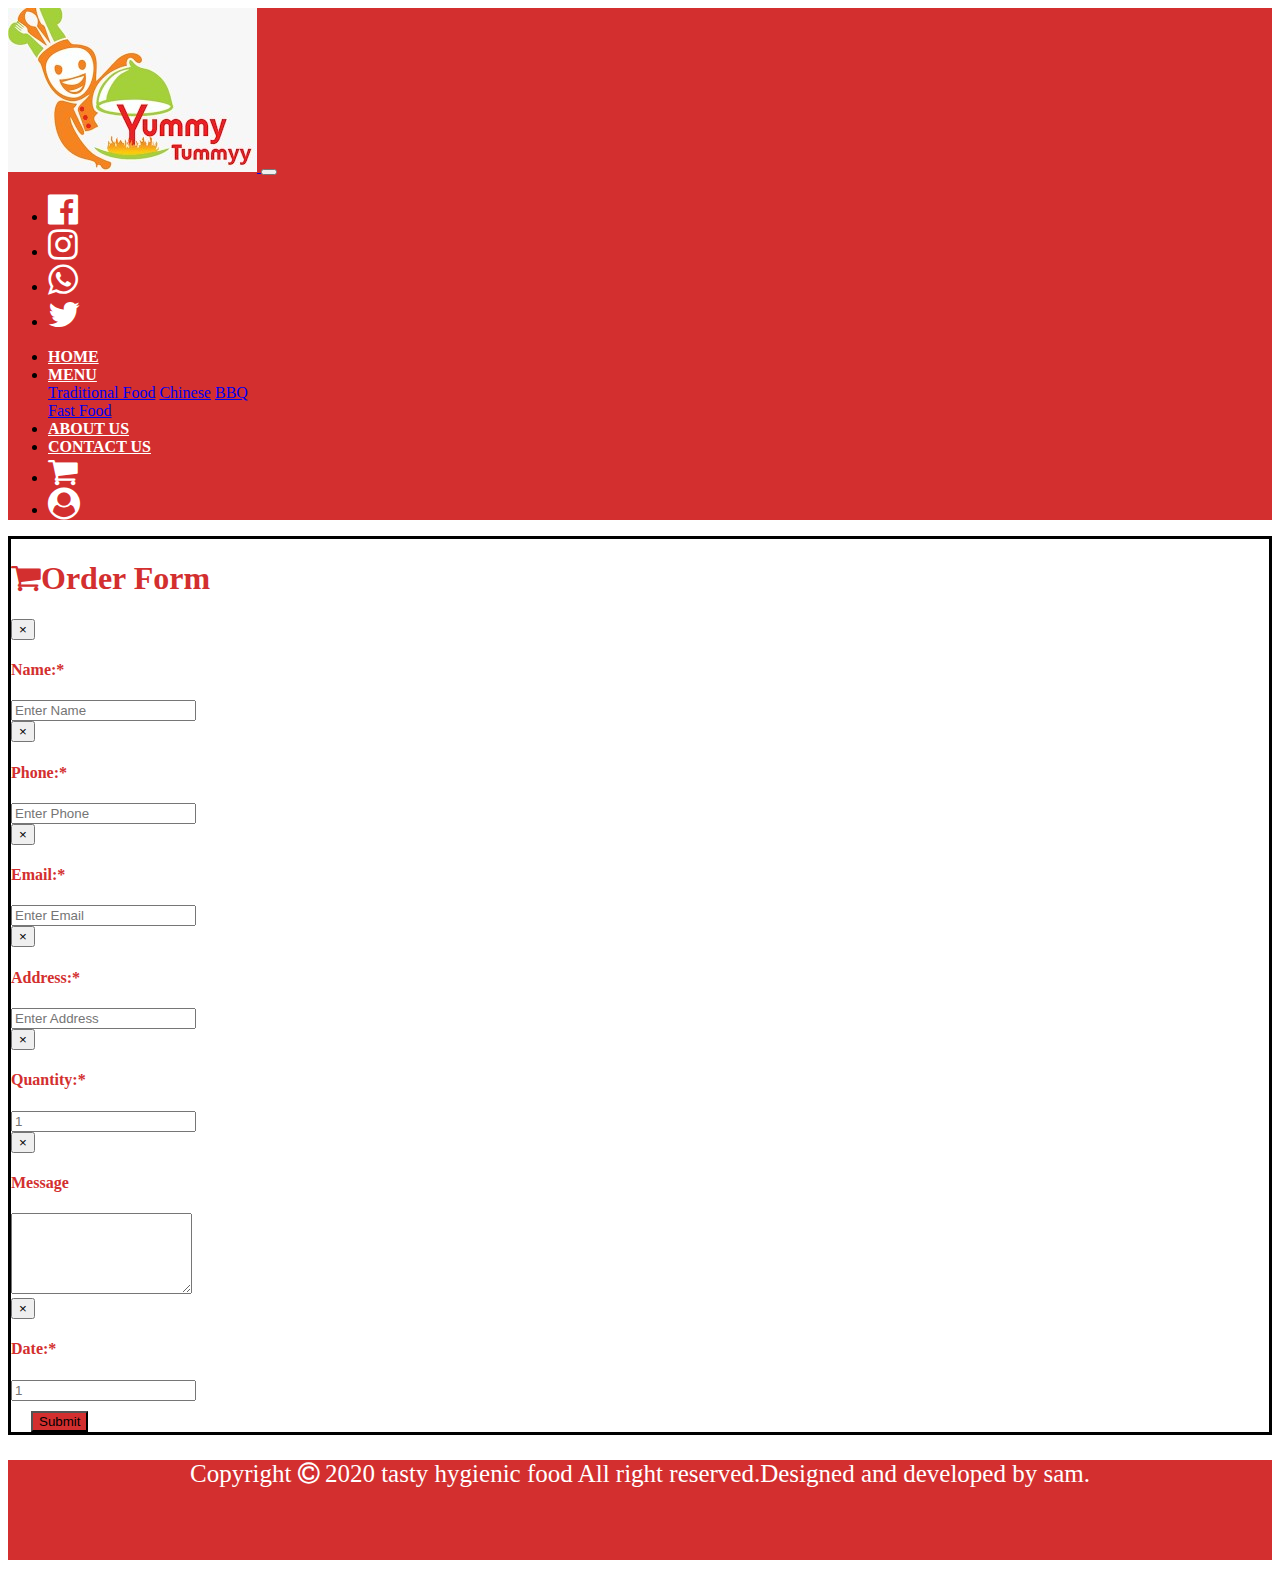
<file: public/orderNow.html>
<!DOCTYPE html>
<html lang="en">

<head>
  <meta charset="UTF-8">
  <meta name="viewport" content="width=device-width, initial-scale=1.0">
  <title>YummyTummy</title>
  <link rel="stylesheet" href="https://stackpath.bootstrapcdn.com/bootstrap/4.5.0/css/bootstrap.min.css"
    integrity="sha384-9aIt2nRpC12Uk9gS9baDl411NQApFmC26EwAOH8WgZl5MYYxFfc+NcPb1dKGj7Sk" crossorigin="anonymous">
  <link rel="stylesheet" href="style.css">
  <link rel="stylesheet" href="https://cdnjs.cloudflare.com/ajax/libs/font-awesome/4.7.0/css/font-awesome.min.css">
</head>

<body>

  <div>

    <!-- navbar -->

    <nav class="navbar navbar-expand-lg navbar-light bg-light">
      <a class="navbar-brand" href="#">
        <img src="images/foodlogo.jpg" alt="">
      </a>
      <button class="navbar-toggler" type="button" data-toggle="collapse" data-target="#navbarText"
        aria-controls="navbarText" aria-expanded="false" aria-label="Toggle navigation">
        <span class="navbar-toggler-icon"></span>
      </button>
      <div class="collapse navbar-collapse" id="navbarText">
        <ul class="navbar-nav mr-auto">
          <li class="nav-item active">
            <a class="nav-link" href="#"><i class="fa fa-facebook-official" aria-hidden="true"></i>
              <span class="sr-only">(current)</span></a>
          </li>
          <li class="nav-item">
            <a class="nav-link" href="#"><i class="fa fa-instagram" aria-hidden="true"></i></a>
          </li>
          <li class="nav-item">
            <a class="nav-link" href="#"><i class="fa fa-whatsapp" aria-hidden="true"></i></a>
          </li>
          <li class="nav-item">
            <a class="nav-link" href="#"><i class="fa fa-twitter" aria-hidden="true"></i>
            </a>
          </li>
        </ul>
        <span class="navbar-text">
          <ul class="navbar-nav mr-auto">
            <li class="nav-item active">
              <a class="nav-link" href="index.html">HOME<span class="sr-only">(current)</span></a>
            </li>
            <li class="nav-item dropdown">
              <a class="nav-link dropdown-toggle" href="#" id="navbarDropdown" role="button" data-toggle="dropdown"
                aria-haspopup="true" aria-expanded="false">
                MENU
              </a>
              <div class="dropdown-menu" aria-labelledby="navbarDropdown">
                <a class="dropdown-item" href="#">Traditional Food</a>
                <a class="dropdown-item" href="#">Chinese</a>
                <a class="dropdown-item" href="#">BBQ</a>
                <div class="dropdown-divider"></div>
                <a class="dropdown-item" href="#">Fast Food</a>
              </div>
            </li>
            <li class="nav-item">
              <a class="nav-link" href="aboutus.html">ABOUT US</a>
            </li>
            <li class="nav-item">
              <a class="nav-link" href="contact us.html">CONTACT US</a>
            </li>
            <li class="nav-item">
              <a class="nav-link" href="orderNow.html">
                <i class="fa fa-shopping-cart" aria-hidden="true"></i>
              </a>
            </li>
            <li class="nav-item">
              <a class="nav-link" href="#">
                <i class="fa fa-user-circle" aria-hidden="true"></i>
              </a>
            </li>
          </ul>
        </span>
      </div>
    </nav>

    <!-- navbar ends -->

    <div class="orderform">
      <form class="table">
        <div class="row-1">
          <div class="col-sm-12 col-md-6 col-lg-3">
            <h1 id="orderformheading"><i class="fa fa-shopping-cart" aria-hidden="true"></i>Order Form</h1>
          </div>
        </div>
        <div class="row">
          <button type="button" class="close" aria-label="Close">
            <span aria-hidden="true">&times;</span>
          </button>
          <div class="col-sm-12 col-md-6 col-lg-3">
            <h4>Name:*</h4>
            <input type="text" class="form-control" placeholder="Enter Name">
        </div>
        </div>
        <div class="row">
          <button type="button" class="close" aria-label="Close">
            <span aria-hidden="true">&times;</span>
          </button>
          <div class="col-sm-12 col-md-6 col-lg-3">
            <h4>Phone:*</h4>
            <input type="text" class="form-control" placeholder="Enter Phone">
          </div>
        </div>
        <div class="row">
          <button type="button" class="close" aria-label="Close">
            <span aria-hidden="true">&times;</span>
          </button>
          <div class="col-sm-12 col-md-6 col-lg-3">
            <h4>Email:*</h4>
            <input type="text" class="form-control" placeholder="Enter Email">
          </div>
        </div>
        <div class="row">
          <button type="button" class="close" aria-label="Close">
            <span aria-hidden="true">&times;</span>
          </button>
          <div class="col-sm-12 col-md-6 col-lg-3">
            <h4>Address:*</h4>
            <input type="text" class="form-control" placeholder="Enter Address">
          </div>
        </div>
        <div class="row">
          <button type="button" class="close" aria-label="Close">
            <span aria-hidden="true">&times;</span>
          </button>
          <div class="col-sm-12 col-md-6 col-lg-3">
            <h4>Quantity:*</h4>
            <input type="text" class="form-control" placeholder="1">
          </div>
        </div>
        <div class="row">
          <button type="button" class="close" aria-label="Close">
            <span aria-hidden="true">&times;</span>
          </button>
          <div class="col-sm-12 col-md-6 col-lg-3">
            <h4>Message</h4>
            <textarea class="form-control" id="exampleFormControlTextarea1" rows="5"></textarea>
          </div>
        </div>
        <div class="row">
          <button type="button" class="close" aria-label="Close">
            <span aria-hidden="true">&times;</span>
          </button>
          <div class="col-sm-12 col-md-6 col-lg-3">
            <h4>Date:*</h4>
            <input type="text" class="form-control" placeholder="1">
          </div>
        </div>
        <input class="btn btn-dark" type="submit" value="Submit">
      </form>

    </div>





    <!-- footer -->
    <div class="footer">
      Copyright <i class="fa fa-copyright" aria-hidden="true"></i> 2020 tasty hygienic food All right reserved.Designed and developed by sam.
  </div>
  </div>




  <script src="https://code.jquery.com/jquery-3.5.1.slim.min.js"
    integrity="sha384-DfXdz2htPH0lsSSs5nCTpuj/zy4C+OGpamoFVy38MVBnE+IbbVYUew+OrCXaRkfj"
    crossorigin="anonymous"></script>
  <script src="https://cdn.jsdelivr.net/npm/popper.js@1.16.0/dist/umd/popper.min.js"
    integrity="sha384-Q6E9RHvbIyZFJoft+2mJbHaEWldlvI9IOYy5n3zV9zzTtmI3UksdQRVvoxMfooAo"
    crossorigin="anonymous"></script>
  <script src="https://stackpath.bootstrapcdn.com/bootstrap/4.5.0/js/bootstrap.min.js"
    integrity="sha384-OgVRvuATP1z7JjHLkuOU7Xw704+h835Lr+6QL9UvYjZE3Ipu6Tp75j7Bh/kR0JKI"
    crossorigin="anonymous"></script>
</body>

</html>
</file>
<file: public/style.css>
.navbar{
    background-color: #D32F2F !important;
}

.nav-link{
    color: white !important;
    font-weight: bold !important;
}

.fa-shopping-cart ,.fa-user-circle {
    font-size: 32px !important;
}

.fa-truck,.fa-headphones,.fa-thumbs-up{
    font-size: 52px !important;
    margin-right: 10px;
    color:#D32F2F;
}

.fa-facebook-official,.fa-instagram,.fa-whatsapp,.fa-twitter{
    font-size: 35px !important
}
h3{
    color: #D32F2F;
}
.card1,.card2,.card3{
    display: flex;
    /* width: 30%; flex-wrap: wrap; nhi chala ispe then hamne width: 300px rakhi */
    width: 300px;
    height: 120px;
    background-color: white;
    box-shadow: 2px 4px 5px grey;
    justify-content: center;
    align-items: center;
    margin-top: 10px;
}
.mainCard{
    margin-top: 30px;
    display: flex;
    flex-direction: row;
    justify-content: space-around;
    flex-wrap: wrap;
}
@media screen and (max-width: 700px) {
    .card1,.card2,.card3{
        width: 100%;
    }
@media screen and (max-width: 700px){
    .row{
        width: 100%;

    }
}
    
  }
  .NewArrivals{
      margin-top: 50px;
  }
  .card{
      width: 250px;
      height:auto;
      margin-bottom: 5px;
      height: 350px !important;
  }
  .card-text{
      font-weight: bold;
  }
  .btn-primary{
      width: 100%;
      background-color: #D32F2F !important;
  }
  .heading{
      text-align: center;
      font-weight: bold;
      color:#D32F2F ;
  }
  .heading > h1{
      text-shadow: 2px 2px 4px black;
  }

  .footer{
      font-size: 25px;
      width: 100%;
      background-color: #D32F2F !important;
      height: 100px;
      margin-top: 25px;
      margin-bottom:25px ;
      justify-content: center;
      align-items: center;
      color: white;
      text-align: center;
  }

  .aboutus > img{
      justify-content: center !important;
      margin-right: 100px !important;

  }
 
  .form-group ,.btn-primary{

      width: 80%;
      margin-left: 100px;
      
      color:rgb(236, 232, 232) ;
      font-weight: bold;
  }
  .btn-primary:hover{
      background-color:#D32F2F !important ;
      color: white !important;
  }
  .marque{
      font-size: 35px;
      border: tomato;
      background-color:#D32F2F !important ;
      color: white;
  }


  .card-text{
      font-size: 20px;
      justify-content: space-around

  }

  .card-title{
      font-size: 30px !important;
      text-align: center;
      display: inline;
      text-shadow: #D32F2F;
  }


  .email{
      color:#D32F2F !important ;
      font-weight: bold !important;
      font-size: 15px;
      margin-top: 20px !important;

  }
  .aboutuspage{
      background-attachment: fixed;
  }
  .table{
      width: auto;
      height: auto;
  }
   h1,h2{
      

      color:#D32F2F;
      font-weight: bold;

  }

 h4{
     color:#D32F2F !important;
 }
h5{
     color:#D32F2F ;
     font-size: 1px !important;
 }
 .btn-dark{
     margin-left: 20px;
     margin-top: 10px;
     background-color: #D32F2F !important;
 }
 .btn-dark:hover{
     background-color: black !important;
 }

  
.orderform{
    border-style: solid;
    width: auto;

}
.main{
    border-style: dotted;
    border-radius: 1cm;
    border-color:#D32F2F ;
    background-color: black;
    color: white;
}
.center {

    margin-left: auto;
    margin-right: auto;
    width: 20%;
  }
  @media screen and (max-width: 700px){
      .content,main,.form{
          width: 100%;
      }
  }
  .content,.main{
      font-size: 25px;
  }
  h5{
      font-size: 10px;
  }
  .btn-danger{
      display: inline;
  }
</file>
